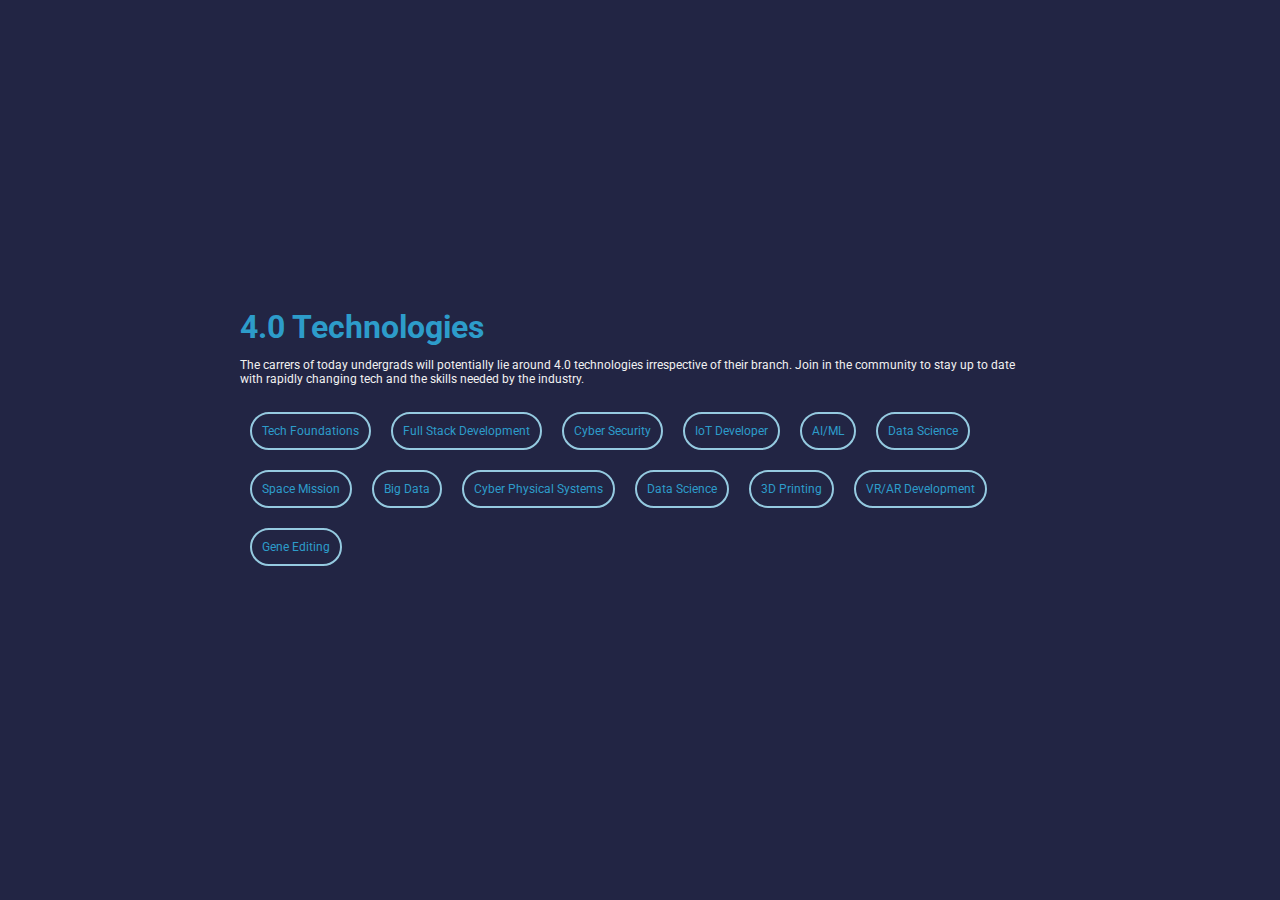
<file: index.html>
<!DOCTYPE html>
<html>

<head>
    <meta name="viewport" content="width=device-width, initial-scale=1" />
    <link rel = "stylesheet" href = "style.css"/>
</head>

<body>
    <div class="technologies-page-bg-container">
        <div class="technologies-page-container">
            <h1 class="technologies-page-heading">4.0 Technologies</h1>
            <p class="technologies-page-description">
                The carrers of today undergrads will potentially lie around 4.0 technologies irrespective
                of their branch. Join in the community to stay up to date with rapidly changing
                tech and the skills needed by the industry.
            </p>
            <ul class="unodered-list">
                <li class="technologies-list">Tech Foundations</li>
                <li class="technologies-list">Full Stack Development</li>
                <li class="technologies-list">Cyber Security</li>
                <li class="technologies-list">IoT Developer</li>
                <li class="technologies-list">AI/ML</li>
                <li class="technologies-list">Data Science</li>
                <li class="technologies-list">Space Mission</li>
                <li class="technologies-list">Big Data</li>
                <li class="technologies-list">Cyber Physical Systems</li>
                <li class="technologies-list">Data Science</li>
                <li class="technologies-list">3D Printing</li>
                <li class="technologies-list">VR/AR Development</li>
                <li class="technologies-list">Gene Editing</li>
            </ul>
        </div>
    </div>
</body>

</html>
</file>
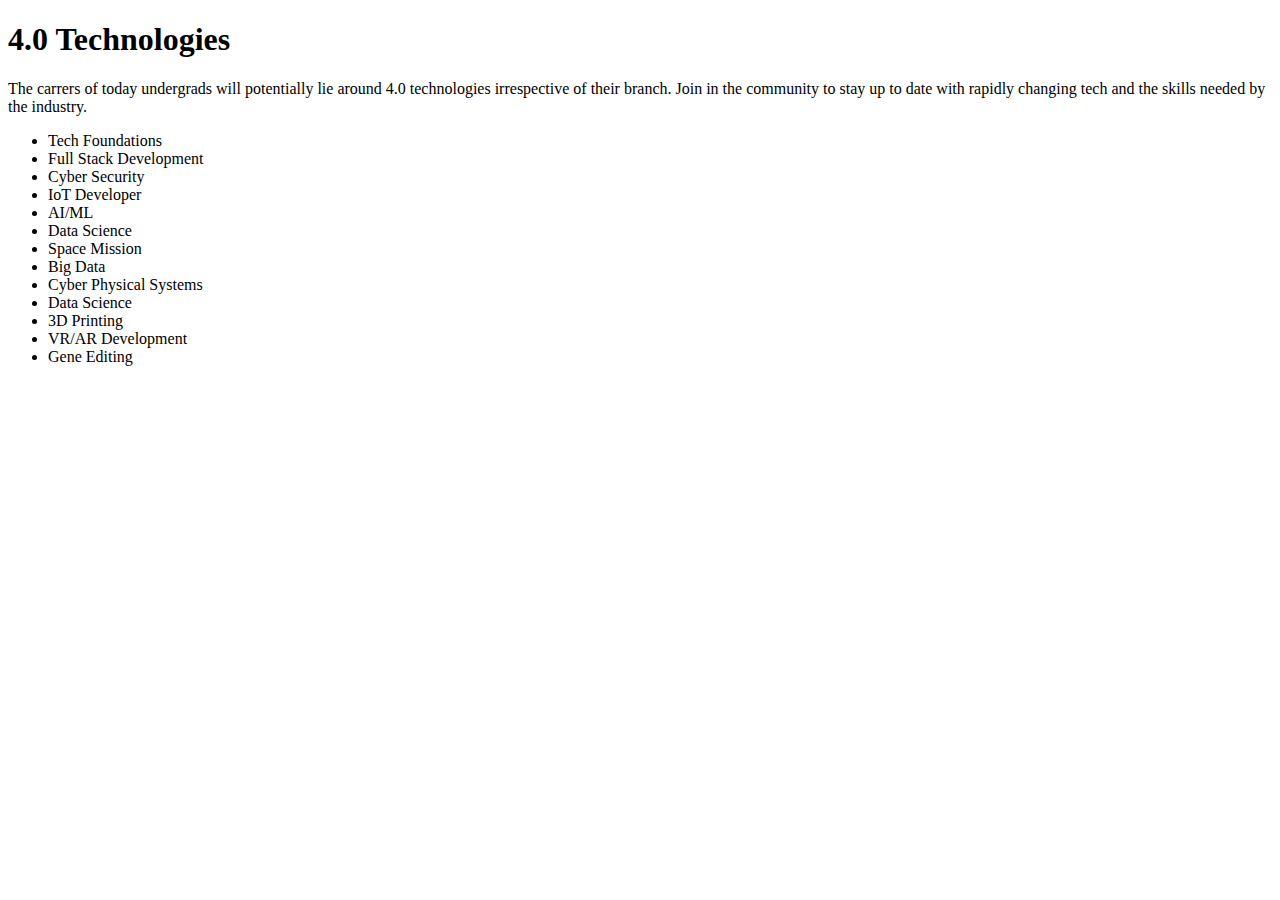
<file: Technologies.html>
<!DOCTYPE html>
<html>

<head>
    <meta name="viewport" content="width=device-width, initial-scale=1" />
</head>

<body>
    <div class="technologies-page-bg-container">
        <div class="technologies-page-container">
            <h1 class="technologies-page-heading">4.0 Technologies</h1>
            <p class="technologies-page-description">
                The carrers of today undergrads will potentially lie around 4.0 technologies irrespective
                of their branch. Join in the community to stay up to date with rapidly changing
                tech and the skills needed by the industry.
            </p>
            <ul class="unodered-list">
                <li class="technologies-list">Tech Foundations</li>
                <li class="technologies-list">Full Stack Development</li>
                <li class="technologies-list">Cyber Security</li>
                <li class="technologies-list">IoT Developer</li>
                <li class="technologies-list">AI/ML</li>
                <li class="technologies-list">Data Science</li>
                <li class="technologies-list">Space Mission</li>
                <li class="technologies-list">Big Data</li>
                <li class="technologies-list">Cyber Physical Systems</li>
                <li class="technologies-list">Data Science</li>
                <li class="technologies-list">3D Printing</li>
                <li class="technologies-list">VR/AR Development</li>
                <li class="technologies-list">Gene Editing</li>
            </ul>
        </div>
    </div>
</body>

</html>
</file>
<file: style.css>
@import url("https://fonts.googleapis.com/css2?family=Bree+Serif&family=Caveat:wght@400;700&family=Lobster&family=Monoton&family=Open+Sans:ital,wght@0,400;0,700;1,400;1,700&family=Playfair+Display+SC:ital,wght@0,400;0,700;1,700&family=Playfair+Display:ital,wght@0,400;0,700;1,700&family=Roboto:ital,wght@0,400;0,700;1,400;1,700&family=Source+Sans+Pro:ital,wght@0,400;0,700;1,700&family=Work+Sans:ital,wght@0,400;0,700;1,700&display=swap");

* {
    box-sizing: border-box;
}

body {
    margin: 0px;
}

h1 {
    margin: 0px;
}

.technologies-page-bg-container {
    display: flex;
    flex-direction: column;
    justify-content: center;
    align-items: center;
    background-color: #222544;
    height: 100vh;
}

.technologies-page-container {
    width: 85%;
    max-width: 800px;
}

.technologies-page-heading {
    color: #2d9cca;
    font-family: "Roboto";
}

.technologies-page-description {
    color: #f1f1f1;
    font-family: "Roboto";
    font-size: 12px;
}

.unodered-list {
    display: flex;
    flex-wrap: wrap;
    padding-left: 0px;
}

.technologies-list {
    list-style-type: none;
    color: #2d9cca;
    font-family: "Roboto";
    font-size: 12px;
    border: 2px solid #95cae0;
    border-radius: 32px;
    padding: 10px;
    margin: 10px;
    width: auto;
}
</file>
